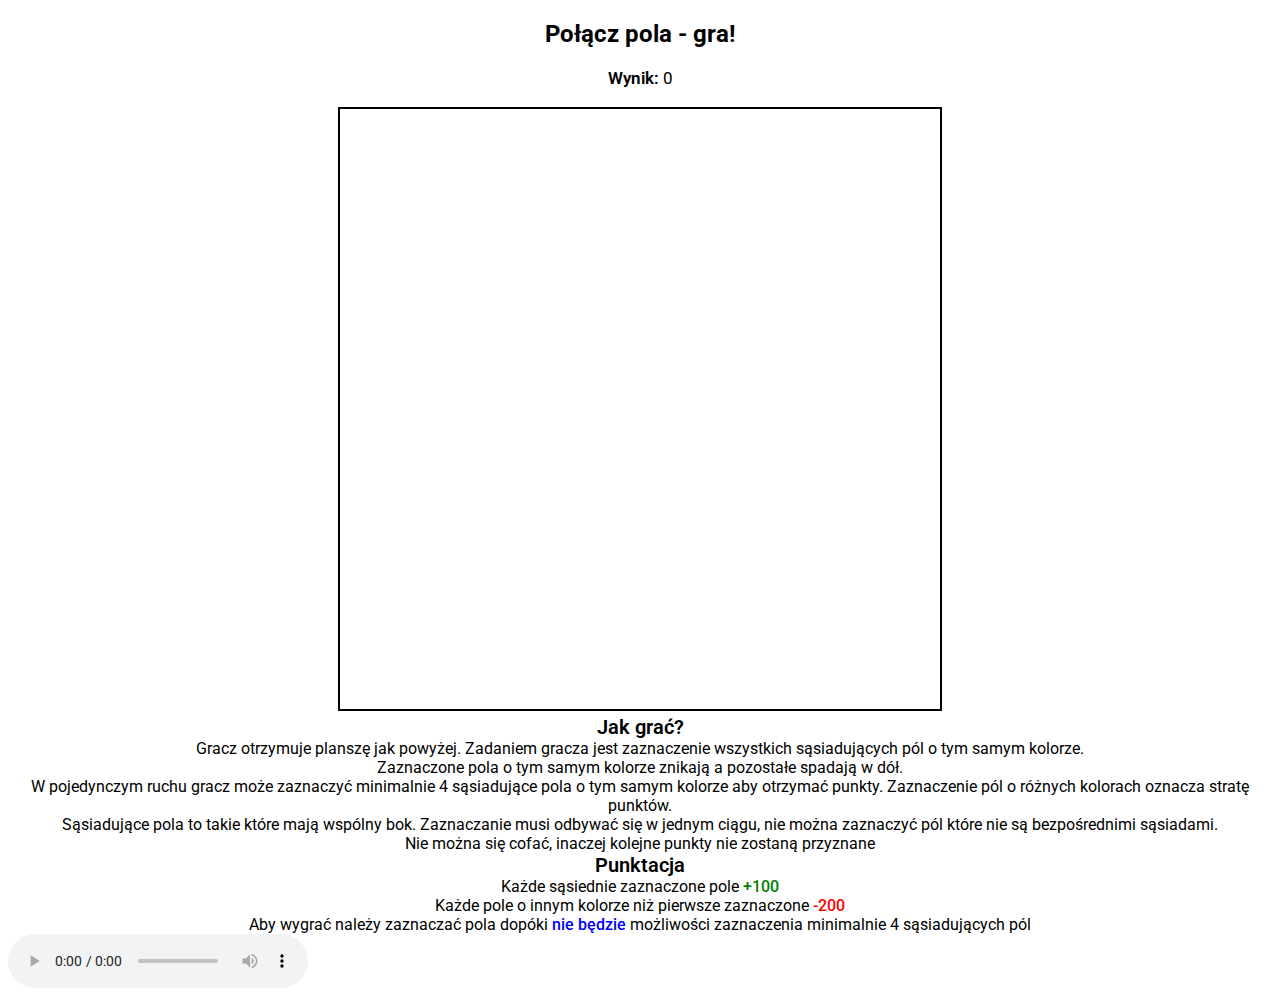
<file: index.html>
<!DOCTYPE html>
<html>
  <head>
    <title>Połącz pola - gra</title>
    <meta charset="utf-8" />
    <meta
      name="keywords"
      content="polacz, pole, gra, polaczpola, grapolaczpole"
    />
    <meta
      name="description"
      content="Gra w której należy łączyć pola tego samego koloru aby wygrać!"
    />
    <meta http-equiv="X-UA-Compatible" content="IE=edge,chrome=1" />
    <link
      rel="icon"
      href="https://cdn.glitch.global/9b03fcb4-8511-4166-9a9d-41ad3e7d159f/block_logo_v1.png?v=1659278529455"
      type="image/x-icon"
    />
    <!-------------------------------------------------------------------------------------------------------------------------->
    <link rel="stylesheet" type="text/css" href="assets/style.css" />
  </head>
  <body>
    <center>
      <h2>Połącz pola - gra!</h2>

      <div id="score">
        <b id="score-text">Wynik: </b>
        <span id="score-number">0</span>
        <span id="score-points-added"></span>
      </div>
      <br />

      <canvas id="gameboard" width="600px" height="600px"></canvas>

      <br />
      <b class="big" id="howtoplay">Jak grać?</b><br />
      Gracz otrzymuje planszę jak powyżej. Zadaniem gracza jest zaznaczenie
      wszystkich sąsiadujących pól o tym samym kolorze. <br />
      Zaznaczone pola o tym samym kolorze znikają a pozostałe spadają w dół.
      <br />
      W pojedynczym ruchu gracz może zaznaczyć minimalnie 4 sąsiadujące pola o
      tym samym kolorze aby otrzymać punkty. Zaznaczenie pól o różnych kolorach
      oznacza stratę punktów. <br />
      Sąsiadujące pola to takie które mają wspólny bok. Zaznaczanie musi odbywać
      się w jednym ciągu, nie można zaznaczyć pól które nie są bezpośrednimi
      sąsiadami. <br />
      Nie można się cofać, inaczej kolejne punkty nie zostaną przyznane <br />

      <b class="big" id="score-table">Punktacja</b><br />
      Każde sąsiednie zaznaczone pole <b class="points green">+100</b> <br />
      Każde pole o innym kolorze niż pierwsze zaznaczone
      <b class="points red">-200</b> <br />
      Aby wygrać należy zaznaczać pola dopóki
      <b class="points blue">nie będzie</b> możliwości zaznaczenia minimalnie 4
      sąsiadujących pól<br />
    </center>
    <script src="assets/app.js"></script>
    <audio controls autoplay loop>
      <source
        src="https://cdn.glitch.global/9b03fcb4-8511-4166-9a9d-41ad3e7d159f/Upbeat%20and%20Happy%20Background%20Music%20For%20YouTube%20Videos%20and%20Commercials.mp3?v=1659467368165"
        type="audio/mpeg"
      />
      Twoja przeglądarka nie ma funkcji audio :(
    </audio>
  </body>
</html>
</file>
<file: assets/style.css>
/**** font *****************************/
@import url("https://fonts.googleapis.com/css2?family=Roboto:wght@300;400;500;700&display=swap");
/***************************************/

::-webkit-scrollbar {
  background-color: white;
}

* {
  font-family: "Roboto", sans-serif;
}

.big {
  font-size: 20px;
  font-weight: 600;
}

#score {
  font-size: 17px;
}

#score-text {
  font-weight: 600;
}
#score-number {
  font-weight: 400;
}

#gameboard {
  background-color: white;
  border: 2px solid black;
  color:rgb(255, 251, 0);
}

#score-points-added {
  font-weight: 200;
}

.nomargin {
  margin: 0;
}

.red {
  color: red;
}
.blue {
  color: blue;
}
.green {
  color: green;
}

.points {
  font-weight: 500;
}

.options-menu {
  width: 38%;
  max-height: 50%;
  position: relative;
  float: left;
  top: -550px;
}
#timer {
  width: 38% !important;
  max-height: 50%;
  position: relative;
  float: left;
}

#game-container {
  width: 55%;
  height: 70%;
}

.select-level {
  margin-top: 10px;
  font-weight: 400;
  border-color: black;
  border-radius: 5px;
  width: 25%;
  height: 25px;
  border: 0;
  float: left;
  margin-right: 10px;
  margin-left: 10px;
}

.button-color-green {
  background-color: rgb(34, 206, 0);
}
.button-color-green:hover {
  background-color: rgb(95, 253, 63);
}

.button-color-yellow {
  background-color: rgb(206, 206, 0);
}
.button-color-yellow:hover {
  background-color: rgb(207, 230, 0);
}

.button-color-red {
  background-color: red;
}
.button-color-red:hover {
  background-color: rgb(255, 62, 62);
}

#button-restart {
  padding: 5px 15px;
  background-color: rgb(0,0,255);
  border-radius: 5px;
  border-color: black;
}

#button-restart:hover {
  background-color: rgb(47, 47, 255);
}
</file>
